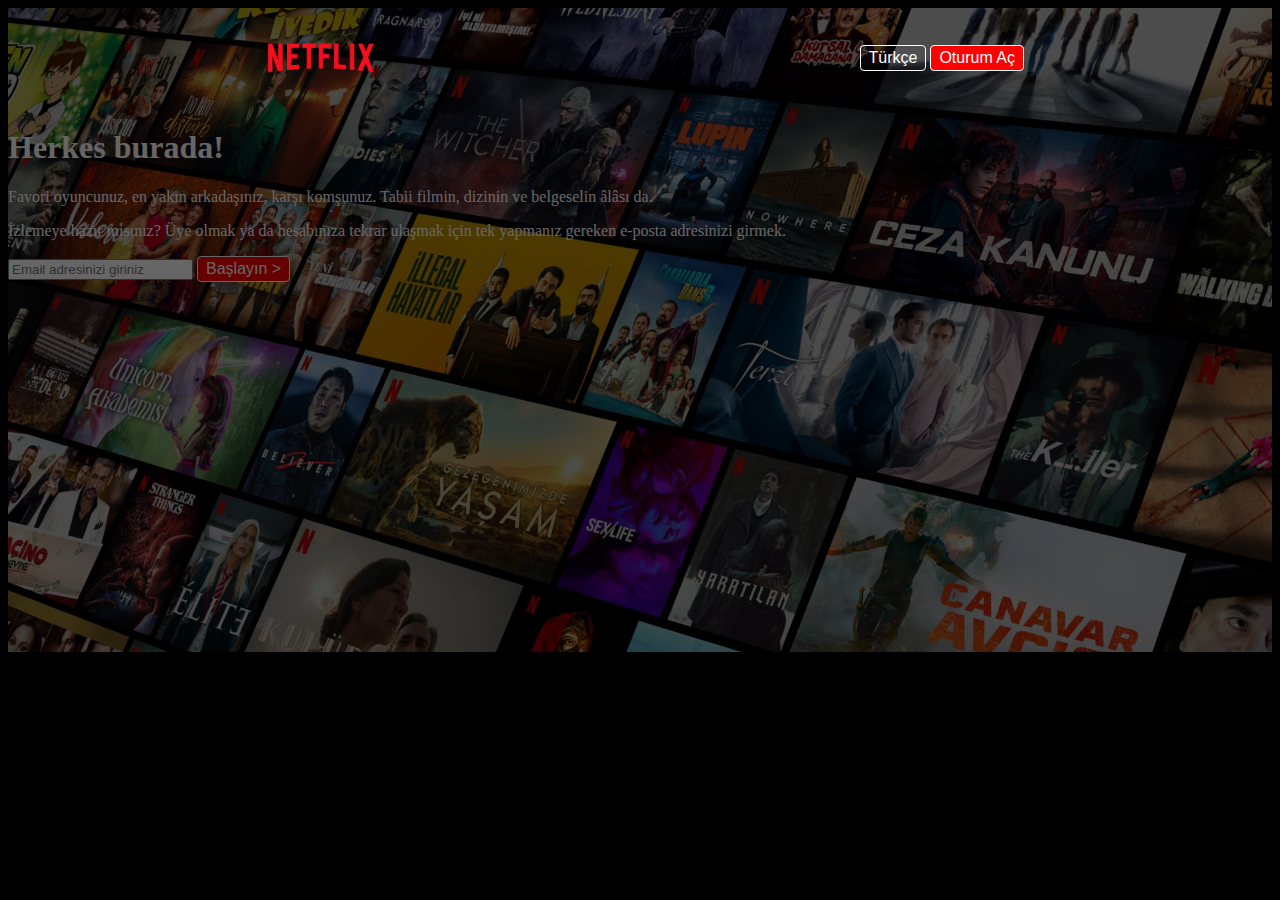
<file: index.html>
<!DOCTYPE html>
<html lang="en">
  <head>
    <meta charset="UTF-8" />
    <meta name="viewport" content="width=device-width, initial-scale=1.0" />
    <!-- * Favıcon -->
    <link rel="shortcut icon" href="./img/logo1.png" type="image/x-icon" />
    <title>Netflix Clone</title>
    <!-- * Css Link -->
    <link rel="stylesheet" href="style.css" />
  </head>
  <body>
    <!-- * Main -->
    <div class="main">
      <!-- Navbar -->
      <div class="nav">
        <!-- logo -->
        <span>
          <img src="./img/logo1.png" alt="netflix-logo" />
        </span>
        <div>
          <button class="btn">Türkçe</button>
          <button class="btn btn-red">Oturum Aç</button>
        </div>
      </div>
      <div class="box"></div>
      <div class="hero">
        <h1 class="box-title">Herkes burada!</h1>
        <p class="box-desc">
          Favori oyuncunuz, en yakın arkadaşınız, karşı komşunuz. Tabii filmin,
          dizinin ve belgeselin âlâsı da.
        </p>
        <p class="box-bottom">
          İzlemeye hazır mısınız? Üye olmak ya da hesabınıza tekrar ulaşmak için
          tek yapmanız gereken e-posta adresinizi girmek.
        </p>
        <div class="hero-buttons">
          <input type="email" required placeholder="Email adresinizi giriniz" />
          <button class="btn btn-red">Başlayın ></button>
        </div>
      </div>
  </body>
</html>
</file>
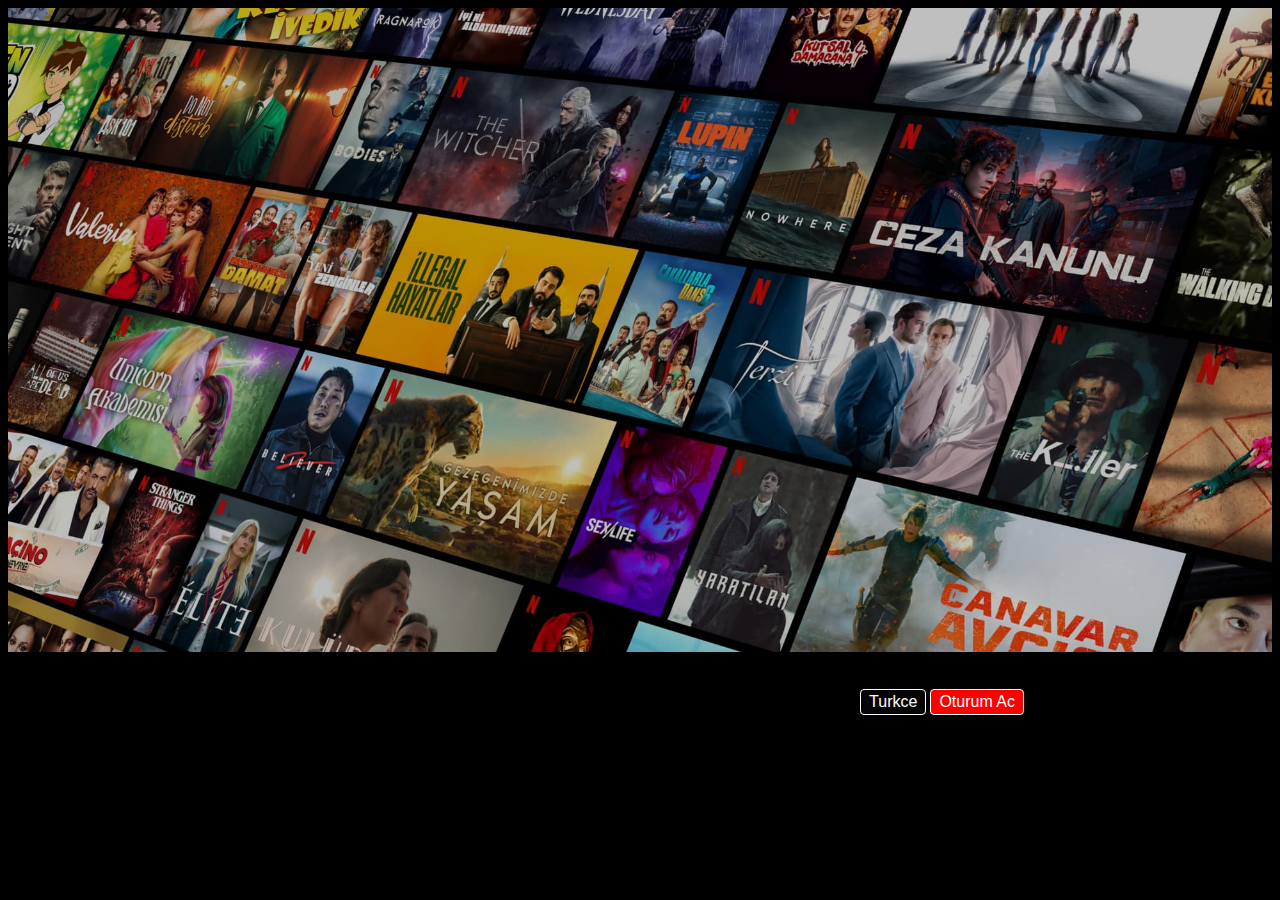
<file: Netflix.html>
<!DOCTYPE html>
<html lang="en">
  <head>
    <meta charset="UTF-8" />
    <meta name="viewport" content="width=device-width, initial-scale=1.0" />
    <!-- * Favicon -->
    <link rel="shortcut icon" href="img/logo1.png" type="image/x-icon" />
    <title>Netflix</title>
    <!--*  Css Link -->
    <link rel="stylesheet" href="style.css" />
  </head>
  <body>
    <!-- * Main-->
    <div class="main"></div>
    <!--Navbar-->
    <div class="nav">
      <!--LOGO-->
      <span></span>
      <div>
        <button class="btn">Turkce</button>
        <button class="btn btn-red">Oturum Ac</button>
      </div>
    </div>
  <!-- Code injected by live-server -->
<script>
	// <![CDATA[  <-- For SVG support
	if ('WebSocket' in window) {
		(function () {
			function refreshCSS() {
				var sheets = [].slice.call(document.getElementsByTagName("link"));
				var head = document.getElementsByTagName("head")[0];
				for (var i = 0; i < sheets.length; ++i) {
					var elem = sheets[i];
					var parent = elem.parentElement || head;
					parent.removeChild(elem);
					var rel = elem.rel;
					if (elem.href && typeof rel != "string" || rel.length == 0 || rel.toLowerCase() == "stylesheet") {
						var url = elem.href.replace(/(&|\?)_cacheOverride=\d+/, '');
						elem.href = url + (url.indexOf('?') >= 0 ? '&' : '?') + '_cacheOverride=' + (new Date().valueOf());
					}
					parent.appendChild(elem);
				}
			}
			var protocol = window.location.protocol === 'http:' ? 'ws://' : 'wss://';
			var address = protocol + window.location.host + window.location.pathname + '/ws';
			var socket = new WebSocket(address);
			socket.onmessage = function (msg) {
				if (msg.data == 'reload') window.location.reload();
				else if (msg.data == 'refreshcss') refreshCSS();
			};
			if (sessionStorage && !sessionStorage.getItem('IsThisFirstTime_Log_From_LiveServer')) {
				console.log('Live reload enabled.');
				sessionStorage.setItem('IsThisFirstTime_Log_From_LiveServer', true);
			}
		})();
	}
	else {
		console.error('Upgrade your browser. This Browser is NOT supported WebSocket for Live-Reloading.');
	}
	// ]]>
</script>
</body>
</html>
</file>
<file: style.css>
CSS
/* Css Reset */
* {
  margin: 0;
  padding: 0;
  box-sizing: border-box;
  outline: none;
}
/* Ortak Css */
body {
  background-color: black;
  color: white;
}
.seperation {
  border: 3px solid rgb(54, 54, 54);
}
/* Main */
.main {
  background-image: url("./img/banner.jpg");
  background-position: center center;
  background-size: max(1200px, 100vw);
  background-repeat: no-repeat;
  height: 644px;
  position: relative;
}
.main .box {
  background-color: black;
  position: absolute;
  top: 0;
  width: 100%;
  height: 644px;
  opacity: 0.6;
}

/* Navbar */
.nav {
  display: flex;
  align-items: center;
  justify-content: space-between;
  height: 100px;
  width: 60vw;
  /* vw ==> Tarayıcının %60'ını almak için kullandık. */
  margin: auto;
}
.nav img {
  width: 130px;
  position: relative;
  z-index: 10;
}
.nav button {
  position: relative;
  z-index: 10;
}
.btn {
  padding: 3px 8px;
  background-color: rgba(248, 243, 243, 0.021);
  color: white;
  border: 1px solid white;
  font-size: 16px;
  cursor: pointer;
  border-radius: 4px;
  transition: all 0.4s;
}
.btn:hover {
  background-color: red;
}
.btn-red {
  background-color: red;
}
.btn-red:hover {
  background-color: rgba(248, 243, 243, 0.021);
}
</file>
